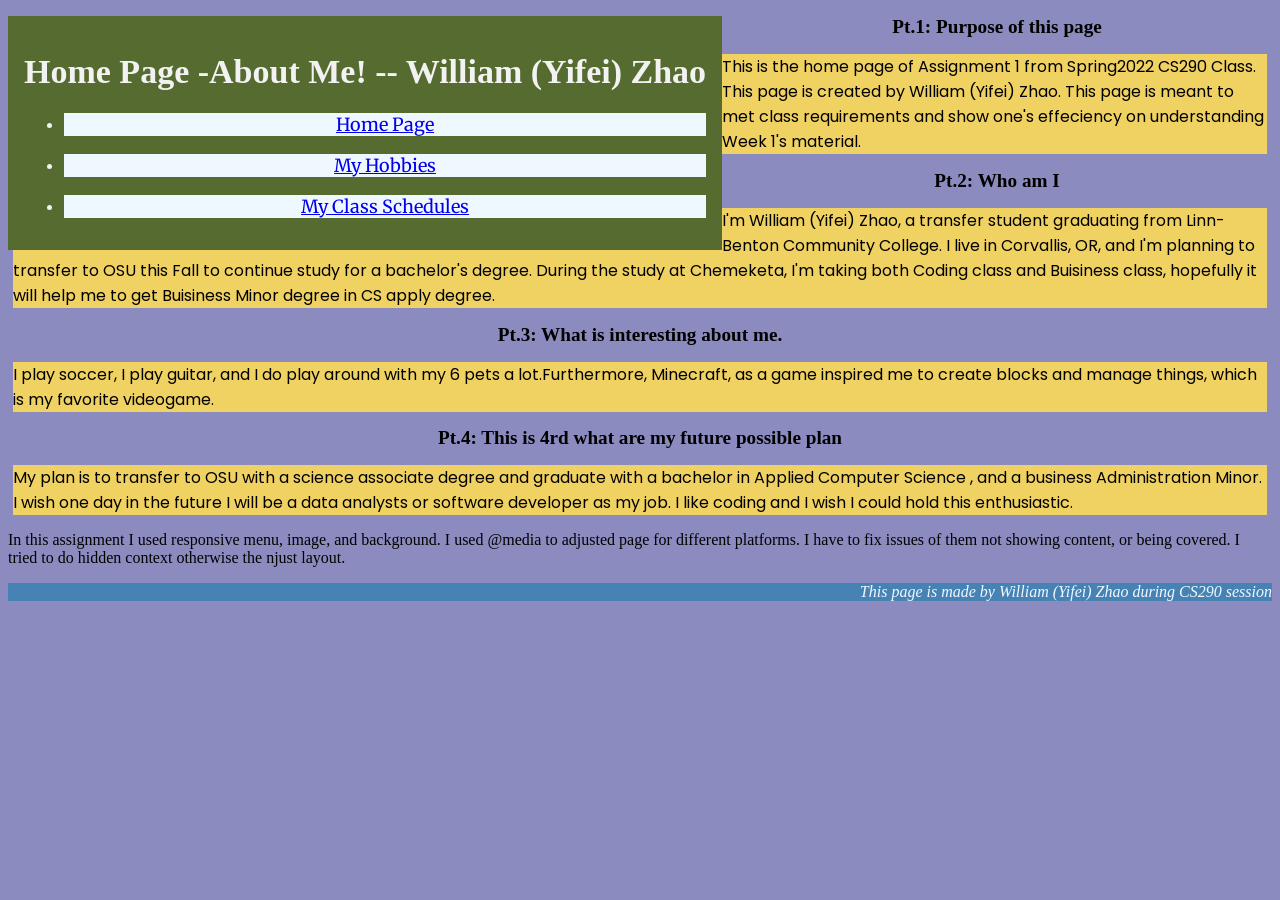
<file: About_me_CSS_version/index.html>
<!DOCTYPE html>

    <html lang="en-US">
        <head>
            <meta charset="utf-8">
            <title id="mainTitle"> Home Page -About Me! Wk1 assignment by William (Yifei) Zhao</title>
            <link rel="Stylesheet" href="index_stylesheet.css" type="text/css">

        </head>
        <body>
            <header class="Topnav">
                <h1> Home Page -About Me! -- William (Yifei) Zhao</h1>
                <nav>
                    <ul class="TopLink">
                        <li><p><a href="index.html">Home Page</a></p>
                        </li>
                        <li><p><a href="hobbies.html">My Hobbies
                        </a></p></li>
                
                        <li><p><a href="schedule.html">My Class Schedules</a>
                        </p>
                        </li>
                    </ul>
                </nav>
            </header>

            
                <h2>Pt.1: Purpose of this page

                </h2>
            <p>This is the home page of Assignment 1 from Spring2022 CS290 Class. This page is created by William (Yifei) Zhao. This page is meant to met class requirements and show one's effeciency on understanding Week 1's material.</p>

            
                <h2>Pt.2: Who am I

                </h2>
            <p>
                I'm William (Yifei) Zhao, a transfer student graduating from Linn-Benton Community College. I live in Corvallis, OR, and I'm planning to transfer to OSU this Fall to continue study for a bachelor's degree. During the study at Chemeketa, I'm taking both Coding class and Buisiness class, hopefully it will help me to get Buisiness Minor degree in CS apply degree.
            </p>

            
                <h2>Pt.3: What is interesting about me.

                </h2>
            <p>I play soccer, I play guitar, and I do play around with my 6 pets a lot.Furthermore, Minecraft, as a game inspired me to create blocks and manage things, which is my favorite videogame.</p>
            

            
                <h2>Pt.4: This is 4rd what are my future possible plan

                </h2>
            <p>My plan is to transfer to OSU with a science associate degree and graduate with a bachelor in Applied Computer Science , and a business Administration Minor. I wish one day in the future I will be a data analysts or software developer as my job. I like coding and I wish I could hold this enthusiastic.</p>
            <div id="write_up_q1">

                <p>
                    In this assignment I used responsive menu, image, and background.
                    I used @media to adjusted page for different platforms. I have to fix issues of them not showing content, or being covered.
                    I tried to do hidden context otherwise the njust layout.
                </p>

            </div>
            <footer>
                <p>This page is made by William (Yifei) Zhao during CS290 session</p>
            </footer>
        </body>
</file>
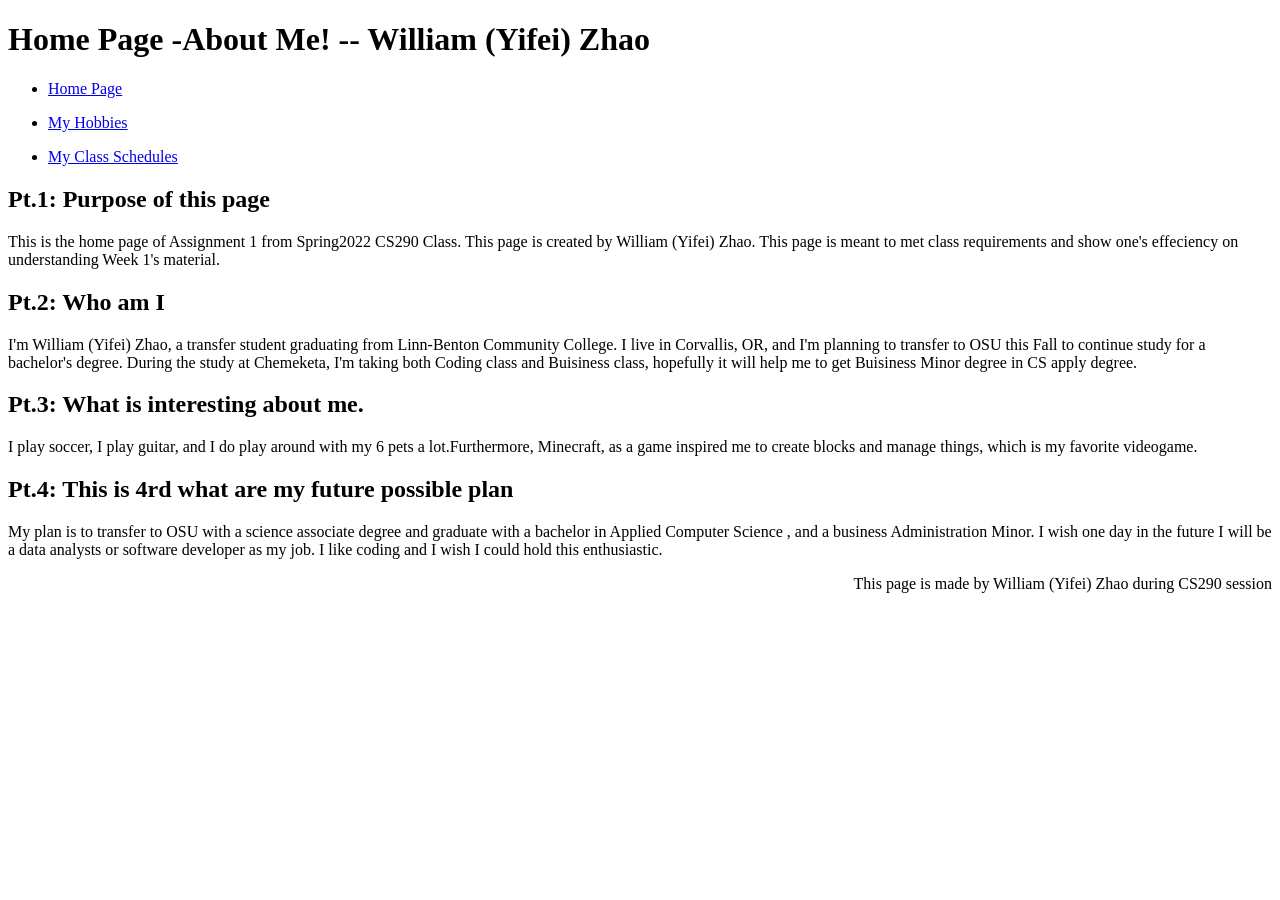
<file: aboutme/index.html>
<!DOCTYPE html>

    <html lang="en-US">
        <head>
            <meta charset="utf-8">
            <title> Home Page -About Me! Wk1 assignment by William (Yifei) Zhao</title>
            <!--
                <link rel="Stylesheet" href="" type="text/css">
            -->
        </head>
        <body>
            <header>
                <h1> Home Page -About Me! -- William (Yifei) Zhao</h1>
                <nav>
                    <ul>
                        <li><p><a href="index.html">Home Page</a></p>
                        </li>
                        <li><p><a href="hobbies.html">My Hobbies
                        </a></p></li>
                
                        <li><p><a href="schedule.html">My Class Schedules</a>
                        </p>
                        </li>
                    </ul>
                </nav>
            </header>

            
                <h2>Pt.1: Purpose of this page

                </h2>
            <p>This is the home page of Assignment 1 from Spring2022 CS290 Class. This page is created by William (Yifei) Zhao. This page is meant to met class requirements and show one's effeciency on understanding Week 1's material.</p>

            
                <h2>Pt.2: Who am I

                </h2>
            <p>
                I'm William (Yifei) Zhao, a transfer student graduating from Linn-Benton Community College. I live in Corvallis, OR, and I'm planning to transfer to OSU this Fall to continue study for a bachelor's degree. During the study at Chemeketa, I'm taking both Coding class and Buisiness class, hopefully it will help me to get Buisiness Minor degree in CS apply degree.
            </p>

            
                <h2>Pt.3: What is interesting about me.

                </h2>
            <p>I play soccer, I play guitar, and I do play around with my 6 pets a lot.Furthermore, Minecraft, as a game inspired me to create blocks and manage things, which is my favorite videogame.</p>
            

            
                <h2>Pt.4: This is 4rd what are my future possible plan

                </h2>
            <p>My plan is to transfer to OSU with a science associate degree and graduate with a bachelor in Applied Computer Science , and a business Administration Minor. I wish one day in the future I will be a data analysts or software developer as my job. I like coding and I wish I could hold this enthusiastic.</p>
            <footer style="text-align: right;">
                <p>This page is made by William (Yifei) Zhao during CS290 session</p>
            </footer>
        </body>
</html>
</file>
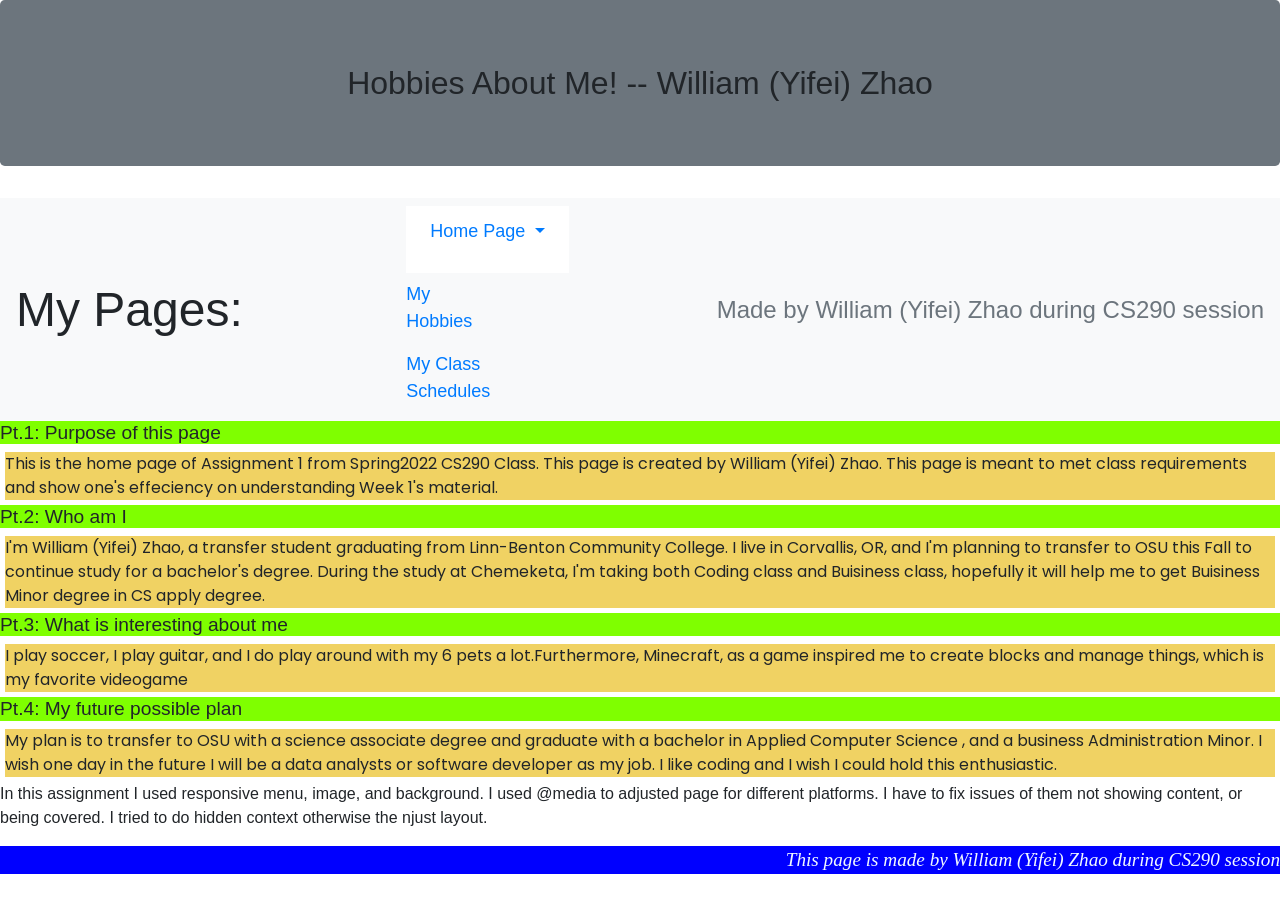
<file: aboutme_tests/index.html>
<!DOCTYPE html>

    <html lang="en-US">
        <head>
            <meta charset="utf-8">
            <meta name="viewport" content="width=device-width, initial-scale=1">
            

            <title id="mainTitle"> Home Page -About Me! Wk1 assignment by William (Yifei) Zhao</title>
            

            <link rel="stylesheet" href="https://maxcdn.bootstrapcdn.com/bootstrap/4.4.1/css/bootstrap.min.css">
            <script src ="https://ajax.googleapis.com/ajax/libs/jquery/3.4.1/jquery.min.js"></script>
            <script src ="https://maxcdn.bootstrapcdn.com/bootstrap/4.4.1/js/bootstrap.min.js"></script>
            <link rel="Stylesheet" href="index_stylesheet.css" type="text/css">
        </head>
        <body>
            <header>
                <h1 class="jumbotron text-center bg-secondary"> Hobbies About Me! -- William (Yifei) Zhao</h1>
                        
                        <nav class="navbar bg-light">      
                        <a class="navbar-brand" style="font-size:xxx-large;">My Pages:</a>                           
                                    
                                        <ul class="navbar-nav bg-white">
                                            <li class="nav-item dropdown-item">
                                                <a class="nav-link dropdown-toggle" href="index.html" id="navbarDropdownMenuLink" role="button" data-toggle="dropdown" aria-haspopup="true" aria-expanded="false">


                                                    Home Page
                                          
                                          
                                                  </a>  
                                                <a class=" nav-link  col-lg-6"></a>
                                                <div class="dropdown-menu" aria-labelledby="navbarDropdownMenuLink">


                                                    <a class="dropdown-item" href="Pt.1: Porpose of this page">Pt.1: Purpose of this page</a>


                                                    <a class="dropdown-item" href="Pt.2:Who am I">Pt.2:Who am I</a>
                                          
                                          
                                                    <a class="dropdown-item" href="What is interesting about me">Pt.3: What is interesting about me</a>
                                          
                                          
                                                    <a class="dropdown-item" href="Pt.4: My future possible plan">Pt.4: My future possible plan</a>
                                          
                                          
                                                  </div>
                                            </li>
                                            <li class="nav-item bg-light">
                                                <a class="nav-link  col-lg-6 " href="hobbies.html">My Hobbies</a>
                                            </li>
                                            <li class="nav-item bg-light">
                                                <a class="nav-link  col-lg-6" href="schedule.html">My Class Schedules</a> 
                                            </li>
                                        </ul>
                                    

                                    <span class="navbar-text, text-muted bg-light" style="font-size: x-large;">Made by William (Yifei) Zhao during CS290 session</span>
                                
                        </nav>
            </header>

            
                <h2 name="Pt.1: Purpose of this page">Pt.1: Purpose of this page

                </h2>
                
            <p>This is the home page of Assignment 1 from Spring2022 CS290 Class. This page is created by William (Yifei) Zhao. This page is meant to met class requirements and show one's effeciency on understanding Week 1's material.</p>

            
                <h2 name="Pt.2: Who am I">Pt.2: Who am I

                </h2>
            <p>
                I'm William (Yifei) Zhao, a transfer student graduating from Linn-Benton Community College. I live in Corvallis, OR, and I'm planning to transfer to OSU this Fall to continue study for a bachelor's degree. During the study at Chemeketa, I'm taking both Coding class and Buisiness class, hopefully it will help me to get Buisiness Minor degree in CS apply degree.
            </p>

            
                <h2 name="Pt.3: What is interesting about me">Pt.3: What is interesting about me

                </h2>
            <p>I play soccer, I play guitar, and I do play around with my 6 pets a lot.Furthermore, Minecraft, as a game inspired me to create blocks and manage things, which is my favorite videogame</p>
            

            
                <h2 name="Pt.4: My future possible plan">Pt.4: My future possible plan

                </h2>
            <p>My plan is to transfer to OSU with a science associate degree and graduate with a bachelor in Applied Computer Science , and a business Administration Minor. I wish one day in the future I will be a data analysts or software developer as my job. I like coding and I wish I could hold this enthusiastic.</p>
            <div id="write_up_q1">

                <p>
                    In this assignment I used responsive menu, image, and background.
                    I used @media to adjusted page for different platforms. I have to fix issues of them not showing content, or being covered.
                    I tried to do hidden context otherwise the njust layout.
                </p>

            </div>
            <footer>
                <p>This page is made by William (Yifei) Zhao during CS290 session</p>
            </footer>
        </body>
</file>
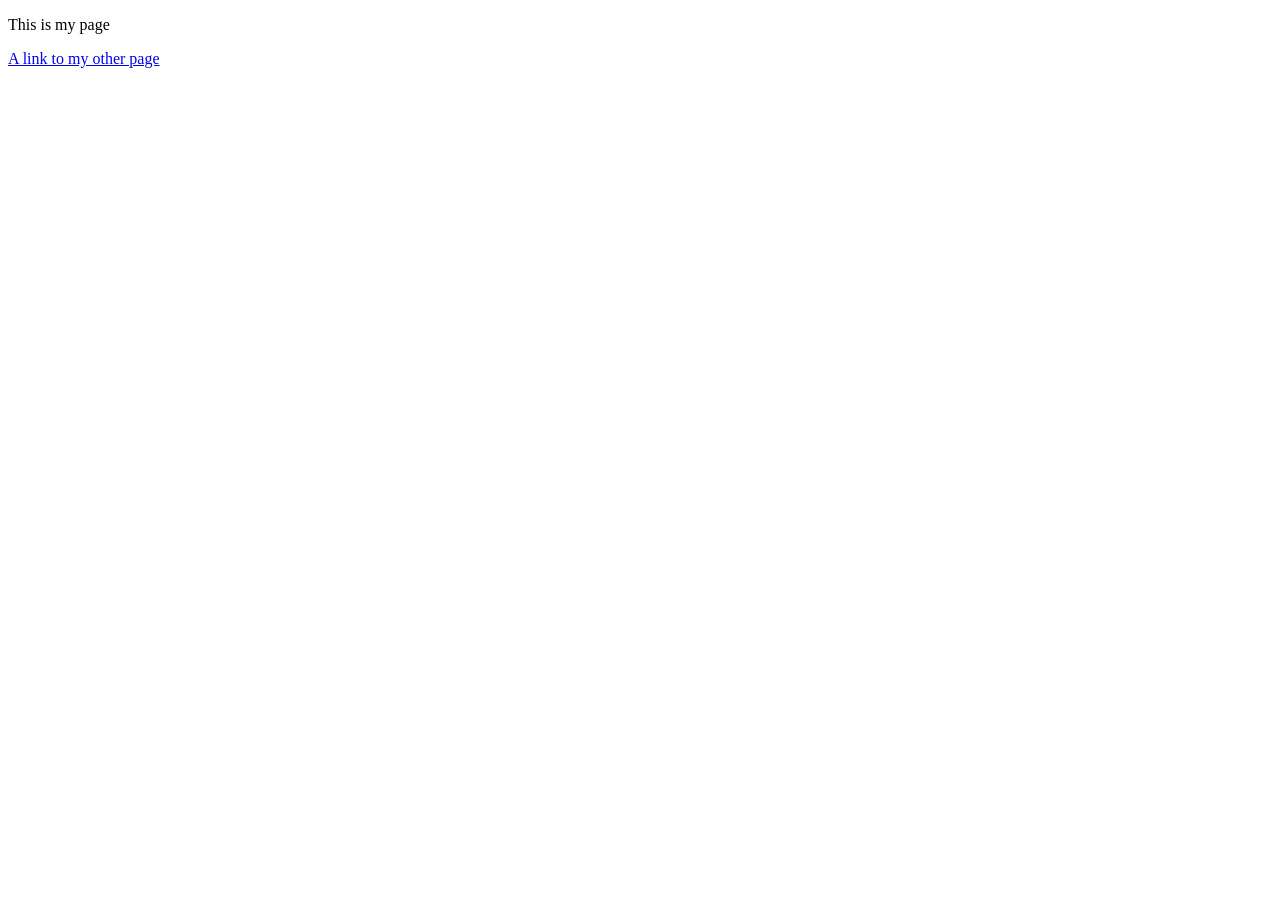
<file: WK6 node/index.html>
<!DOCTYPE html>
<html lang="en-US">
  <head>
    <meta charset="utf-8" />
    <title>My test page</title>
  </head>
  <body>
    <p>This is my page</p>
    <p><a href="other.html">A link to my other page</a></p>
  </body>
</html>
</file>
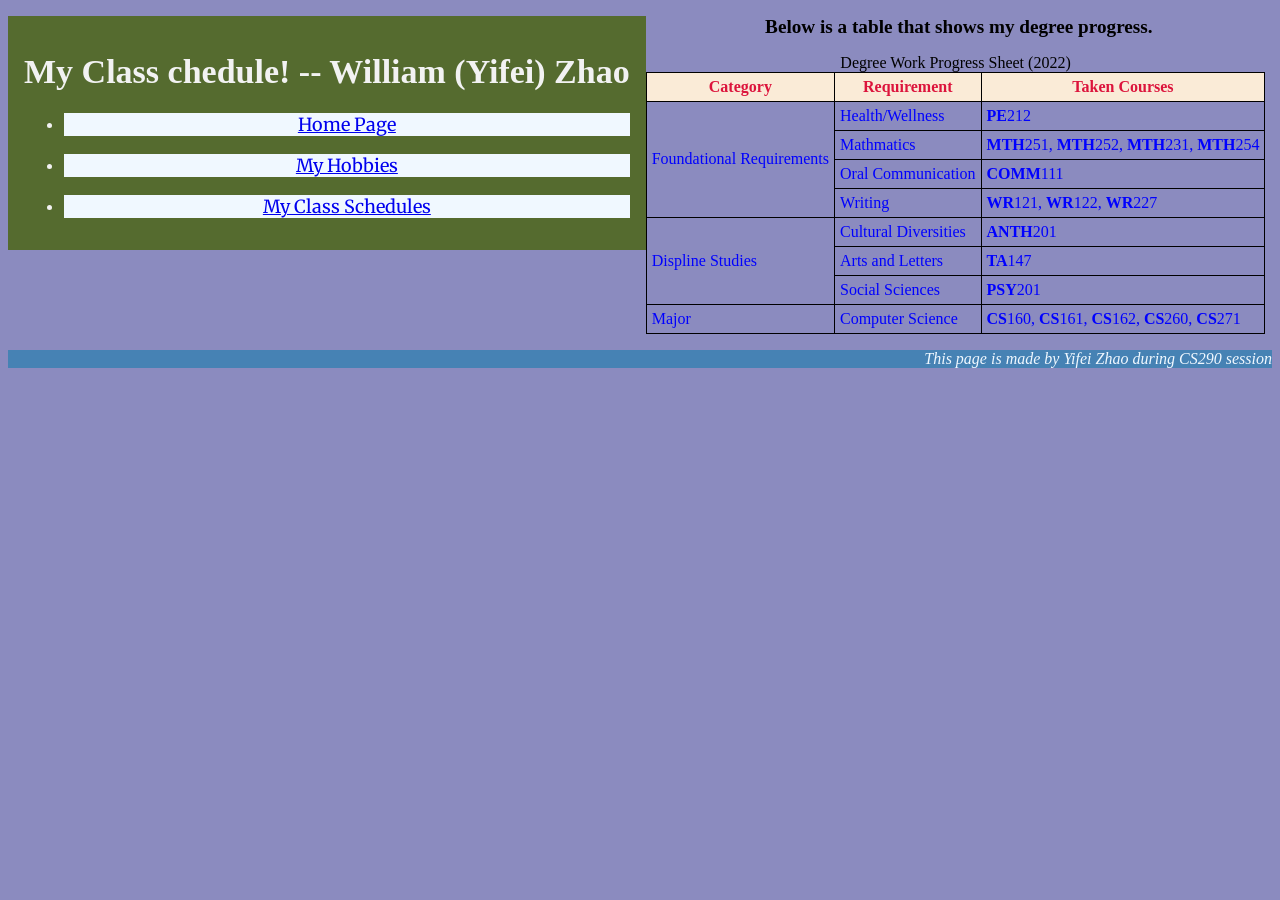
<file: About_me_CSS_version/schedule.html>
<!DOCTYPE html>
    
    <html lang="en-US">
        <head>
            <meta charset="utf-8">
            
            <title> Schedules! Wk1 assignment by Yifei Zhao</title>
            <link rel="Stylesheet" href="index_stylesheet.css">
        

            
        </head>
        <body>
            <header class="Topnav">
                <h1> My Class chedule! -- William (Yifei) Zhao</h1>
                <nav>
                    <ul class="TopLink">
                        <li><p><a href="index.html">Home Page</a></p>
                        </li>
                        <li><p><a href="hobbies.html">My Hobbies
                        </a></p></li>
                
                        <li><p><a href="schedule.html">My Class Schedules</a>
                        </p>
                        </li>
                    </ul>
                </nav>
            </header>
    
            
                <h2>Below is a table that shows my degree progress.
                </h2>
            <p></p>

                <table>
                    <caption>Degree Work Progress Sheet (2022)

                    </caption>
                    <tr>
                        <th>Category</th>
                        <th>Requirement</th>
                        <th>Taken Courses</th>
                    </tr>
                    <tr>
                        <td rowspan = 4>Foundational Requirements</td>
                        <td>Health/Wellness</td>
                        <td><b>PE</b>212</td>
                    </tr>
                    <tr>
                        <td>Mathmatics</td>
                        <td><b>MTH</b>251, <b>MTH</b>252, <b>MTH</b>231, <b>MTH</b>254</td>
                    </tr>
                    <tr>
                        
                        <td>Oral Communication</td>
                        <td><b>COMM</b>111</td>
                    </tr>
                    <tr>
                        
                        <td>Writing</td>
                        <td><b>WR</b>121, <b>WR</b>122, <b>WR</b>227</td>
                    </tr>
                    <tr>
                        <td rowspan="3">Displine Studies</td>
                        <td>Cultural Diversities</td>
                        <td><b>ANTH</b>201</td>
                    </tr>
                    <tr>
                        
                        <td>Arts and Letters</td>
                        <td><b>TA</b>147</td>
                    </tr>
                    <tr>
                        
                        <td>Social Sciences</td>
                        <td><b>PSY</b>201</td>
                    </tr>
                    <tr>
                        <td>Major</td>
                        <td>Computer Science</td>
                        <td><b>CS</b>160, <b>CS</b>161, <b>CS</b>162, <b>CS</b>260, <b>CS</b>271</td>
                    </tr>
                        
                </table>
            <p></p>
    
            <footer>
                <p>This page is made by Yifei Zhao during CS290 session</p>
            </footer>
        </body>
</file>
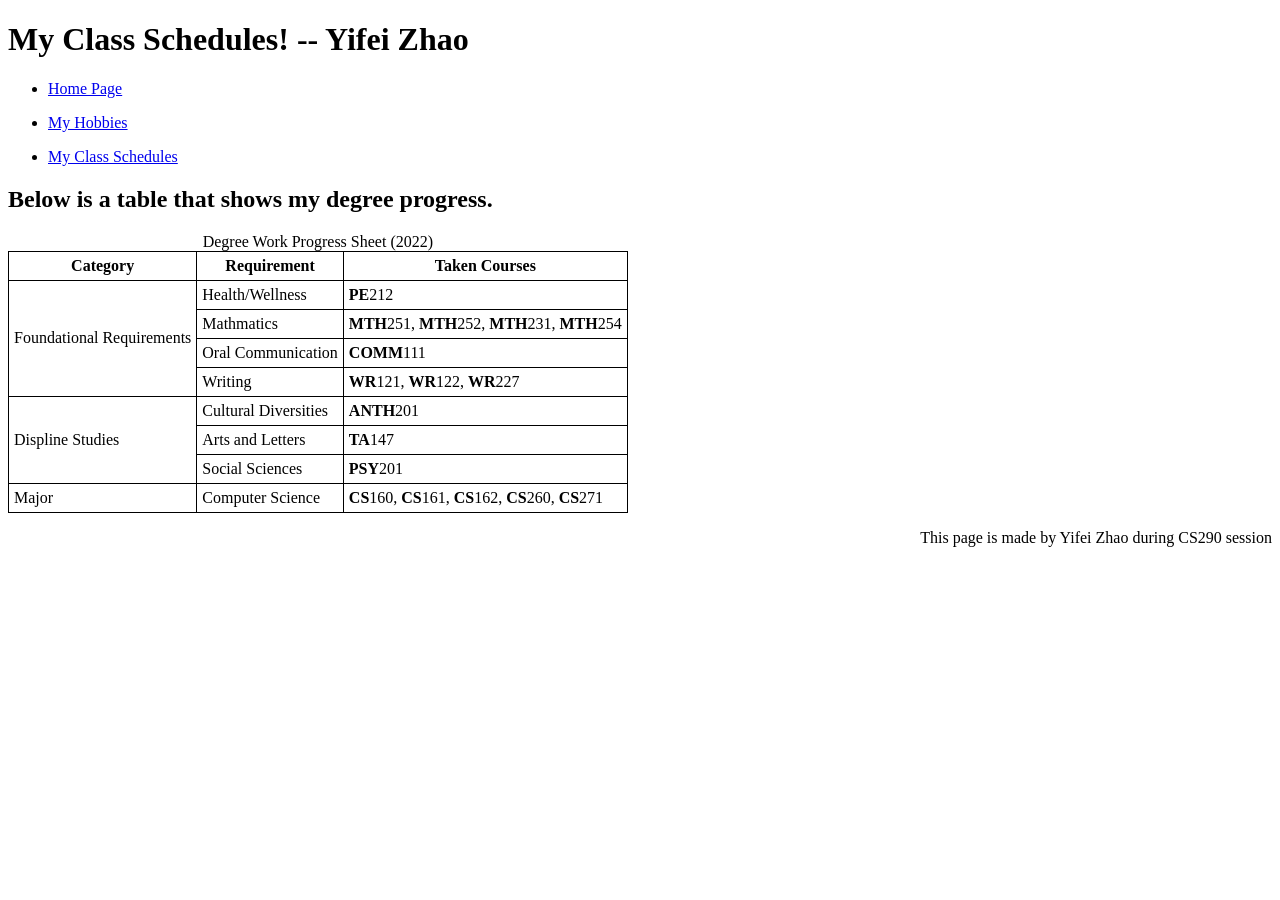
<file: aboutme/schedule.html>
<!DOCTYPE html>
    
    <html lang="en-US">
        <head>
            <meta charset="utf-8">
            <style>
                table {
                  border-collapse: collapse;
                }
                td, th {
                  padding: 5px;
                  border: 1px solid black;
                }


            </style>
            <title> Schedules! Wk1 assignment by Yifei Zhao</title>
            
        </head>
        <body>
            <header>
                <h1> My Class Schedules! -- Yifei Zhao</h1>
                <nav>
                    <ul>
                        <li><p><a href="index.html">Home Page</a></p>
                        </li>
                        <li><p><a href="hobbies.html">My Hobbies</a>
                        </p></li>
                
                        <li><p><a href="schedule.html">My Class Schedules</a>
                        </p>
                        </li>
                    </ul>
                </nav>
            </header>
    
            
                <h2>Below is a table that shows my degree progress.
    
                </h2>
            <p></p>

                <table>
                    <caption>Degree Work Progress Sheet (2022)

                    </caption>
                    <tr>
                        <th>Category</th>
                        <th>Requirement</th>
                        <th>Taken Courses</th>
                    </tr>
                    <tr>
                        <td rowspan = 4>Foundational Requirements</td>
                        <td>Health/Wellness</td>
                        <td><b>PE</b>212</td>
                    </tr>
                    <tr>
                        <td>Mathmatics</td>
                        <td><b>MTH</b>251, <b>MTH</b>252, <b>MTH</b>231, <b>MTH</b>254</td>
                    </tr>
                    <tr>
                        
                        <td>Oral Communication</td>
                        <td><b>COMM</b>111</td>
                    </tr>
                    <tr>
                        
                        <td>Writing</td>
                        <td><b>WR</b>121, <b>WR</b>122, <b>WR</b>227</td>
                    </tr>
                    <tr>
                        <td rowspan="3">Displine Studies</td>
                        <td>Cultural Diversities</td>
                        <td><b>ANTH</b>201</td>
                    </tr>
                    <tr>
                        
                        <td>Arts and Letters</td>
                        <td><b>TA</b>147</td>
                    </tr>
                    <tr>
                        
                        <td>Social Sciences</td>
                        <td><b>PSY</b>201</td>
                    </tr>
                    <tr>
                        <td>Major</td>
                        <td>Computer Science</td>
                        <td><b>CS</b>160, <b>CS</b>161, <b>CS</b>162, <b>CS</b>260, <b>CS</b>271</td>
                    </tr>
                        
                </table>
            <p></p>
    
            <footer style="text-align: right;">
                <p>This page is made by Yifei Zhao during CS290 session</p>
            </footer>
        </body>
    </html>
</file>
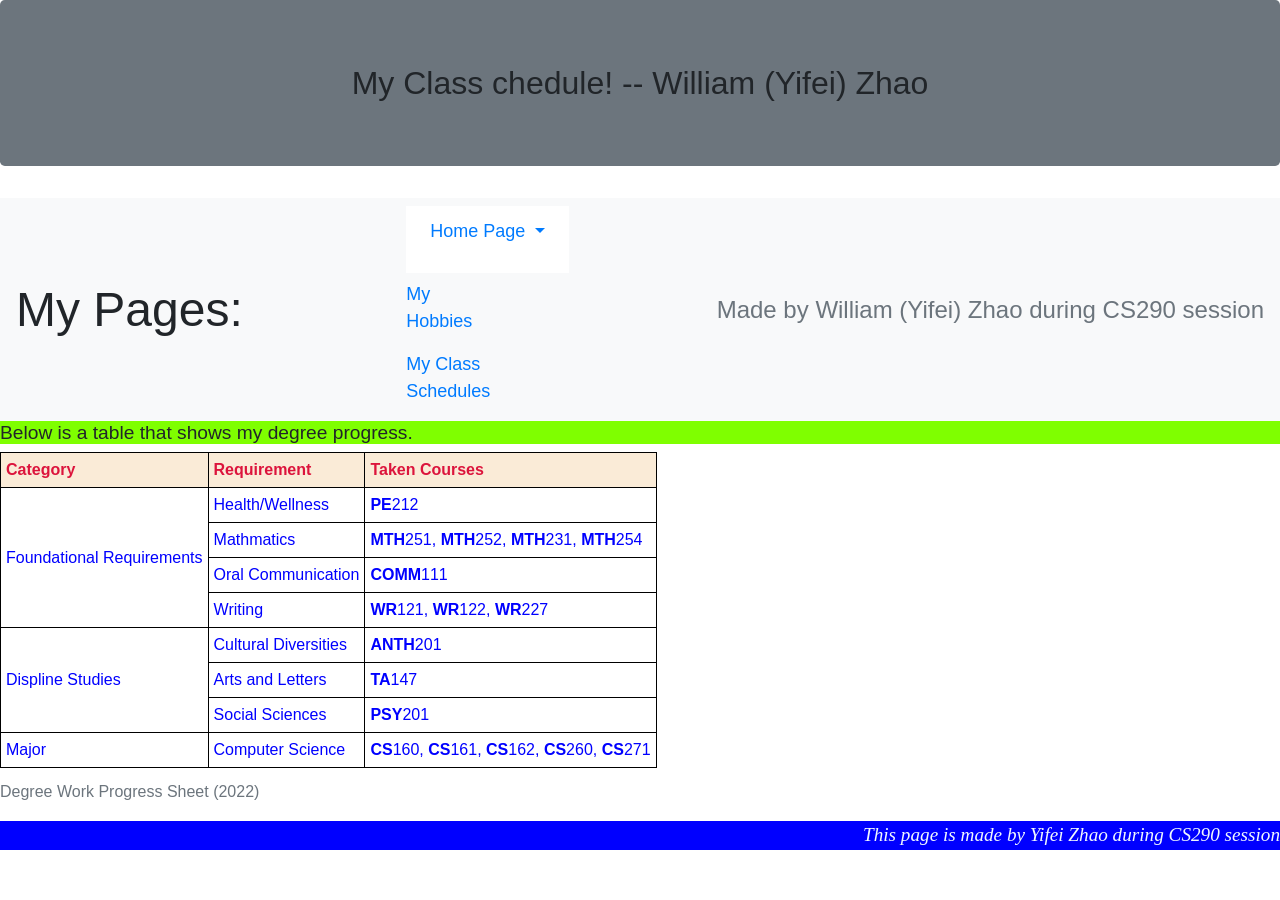
<file: aboutme_tests/schedule.html>
<!DOCTYPE html>
    
    <html lang="en-US">
        <head>
            <meta charset="utf-8">
                <title> Schedules! Wk1 assignment by Yifei Zhao</title>
            <link rel="stylesheet" href="https://maxcdn.bootstrapcdn.com/bootstrap/4.4.1/css/bootstrap.min.css">
            <script src ="https://ajax.googleapis.com/ajax/libs/jquery/3.4.1/jquery.min.js"></script>
            <script src ="https://maxcdn.bootstrapcdn.com/bootstrap/4.4.1/js/bootstrap.min.js"></script>
            <link rel="Stylesheet" href="index_stylesheet.css" type="text/css">

        </head>
        <body>
            <header>
                <h1 class="jumbotron text-center bg-secondary">My Class chedule! -- William (Yifei) Zhao</h1>
                        
                        <nav class="navbar bg-light">      
                        <a class="navbar-brand" style="font-size:xxx-large;">My Pages:</a>                           
                                    
                                        <ul class="navbar-nav bg-white">
                                            <li class="nav-item dropdown-item">
                                                <a class="nav-link dropdown-toggle" href="index.html" id="navbarDropdownMenuLink" role="button" data-toggle="dropdown" aria-haspopup="true" aria-expanded="false">


                                                    Home Page
                                          
                                          
                                                  </a>  
                                                <a class=" nav-link  col-lg-6"></a>
                                                <div class="dropdown-menu" aria-labelledby="navbarDropdownMenuLink">


                                                    <a class="dropdown-item" href="Pt.1: Porpose of this page">Pt.1: Purpose of this page</a>


                                                    <a class="dropdown-item" href="Pt.2:Who am I">Pt.2:Who am I</a>
                                          
                                          
                                                    <a class="dropdown-item" href="What is interesting about me">Pt.3: What is interesting about me</a>
                                          
                                          
                                                    <a class="dropdown-item" href="Pt.4: My future possible plan">Pt.4: My future possible plan</a>
                                          
                                          
                                                  </div>
                                            </li>
                                            <li class="nav-item bg-light">
                                                <a class="nav-link  col-lg-6 " href="hobbies.html">My Hobbies</a>
                                            </li>
                                            <li class="nav-item bg-light">
                                                <a class="nav-link  col-lg-6" href="schedule.html">My Class Schedules</a> 
                                            </li>
                                        </ul>
                                    

                                    <span class="navbar-text, text-muted bg-light" style="font-size: x-large;">Made by William (Yifei) Zhao during CS290 session</span>
                                
                        </nav>
            </header>
    
            
                <h2>Below is a table that shows my degree progress.
                </h2>
            

                <table>
                    <caption>Degree Work Progress Sheet (2022)

                    </caption>
                    <tr>
                        <th>Category</th>
                        <th>Requirement</th>
                        <th>Taken Courses</th>
                    </tr>
                    <tr>
                        <td rowspan = 4>Foundational Requirements</td>
                        <td>Health/Wellness</td>
                        <td><b>PE</b>212</td>
                    </tr>
                    <tr>
                        <td>Mathmatics</td>
                        <td><b>MTH</b>251, <b>MTH</b>252, <b>MTH</b>231, <b>MTH</b>254</td>
                    </tr>
                    <tr>
                        
                        <td>Oral Communication</td>
                        <td><b>COMM</b>111</td>
                    </tr>
                    <tr>
                        
                        <td>Writing</td>
                        <td><b>WR</b>121, <b>WR</b>122, <b>WR</b>227</td>
                    </tr>
                    <tr>
                        <td rowspan="3">Displine Studies</td>
                        <td>Cultural Diversities</td>
                        <td><b>ANTH</b>201</td>
                    </tr>
                    <tr>
                        
                        <td>Arts and Letters</td>
                        <td><b>TA</b>147</td>
                    </tr>
                    <tr>
                        
                        <td>Social Sciences</td>
                        <td><b>PSY</b>201</td>
                    </tr>
                    <tr>
                        <td>Major</td>
                        <td>Computer Science</td>
                        <td><b>CS</b>160, <b>CS</b>161, <b>CS</b>162, <b>CS</b>260, <b>CS</b>271</td>
                    </tr>
                        
                </table>
            <p></p>
    
            <footer>
                <p>This page is made by Yifei Zhao during CS290 session</p>
            </footer>
        </body>
</file>
<file: About_me_CSS_version/index_stylesheet.css>
/* p{
    font-family: Arial, Helvetica, sans-serif;
} */

/* 
#idname{
    font-family: Arial;
} */

/*  
.classname{
    font-family:Arial;
}
*/


@import url('https://fonts.googleapis.com/css2?family=Merriweather:wght@700&family=Poppins:ital@1&display=swap');




body>p{
    font-family: 'Poppins',sans-serif;
    background-color: rgb(240, 210, 99);
    margin:5px
    
}
body
{
    background-color:darkorchid;
}

h2{
    font-size: larger;
    text-decoration:wavy;

}
footer{
    text-align: right;
    font-family:'Times New Roman', Times;
    font-style: italic;
    background-color: steelblue;
    color: aliceblue;
}

.TopLink p{
    background-color: aliceblue;
    font-size: large;
    font-family:Merriweather;

}
.Topnav{
    background-color: rgb(47, 53, 107);

    overflow:visible;
    float:inline-start;
  color: #f2f2f2;
  text-align: center;
  padding: 14px 16px;
  text-decoration: none;
  font-size: 17px;
}
.TopLink a:hover{
    background-color: dimgray;
    padding: 5px;
    padding-left: 30%;
    padding-right: 30%;
    color: lightgreen;
}
.TopLink a.active {
    background-color: aqua;
    color: white;
}



.image {
        display: block;
        width: 100%;
        height: auto;
      }
a.link{
    color: orange;
    background-color: orchid;
}
#Evergrande{
    border: 2px thick aqua;
    padding: 5px;
    background-color: aqua;
      text-align: center;
}

table {  
    border-collapse: collapse;
    align-content: center;
}
td,th{
    padding: 5px;
    border: 1px solid black;
    color: blue;
}
th {background-color: antiquewhite;
    color: crimson;
}
    
    
            

@media screen and (min-width: 700px) {
    body {
      background-color: rgb(160, 214, 160);
    }
    .Topnav{
        background-color: darkolivegreen;
    }
    .image{
        width: 90%;
        height: auto;
    }
    h2{
        text-align: center;
    }
  }
@media screen and (min-width: 1000px) {
    body{
      background-color: rgb(139, 139, 191);
    }
    body.p   {
        background-color: rgb(144, 201, 153);
    }
    h2{
        text-align: center;
    }
}
</file>
<file: aboutme_tests/index_stylesheet.css>
@import url('https://fonts.googleapis.com/css2?family=Merriweather:wght@700&family=Poppins:ital@1&display=swap');


.nav-item{
    font-size:large;
   
}

body>p{
    font-family: 'Poppins',sans-serif;
    background-color: rgb(240, 210, 99);
    margin:5px
    
}

h1{
    font-size: xx-large;
    text-decoration: dashed;
}
h2{
    font-size: larger;
    text-decoration:wavy;
    background-color: chartreuse;

}
footer{
    text-align: right;
    font-size: larger;
    font-family:'Times New Roman', Times;
    font-style: italic;
    background-color: blue;
    color: aliceblue;
}

.image {
        display: block;
        width: 100%;
        height: auto;
      }
a.link{
    color: orange;
    background-color: orchid;
}
#Evergrande{
    border: 2px thick aqua;
    padding: 5px;
    background-color: aqua;
      text-align: center;
}

table {  
    border-collapse: collapse;
    align-content: center;
}
td,th{
    padding: 5px;
    border: 1px solid black;
    color: blue;
}
th {background-color: antiquewhite;
    color: crimson;
}
</file>
